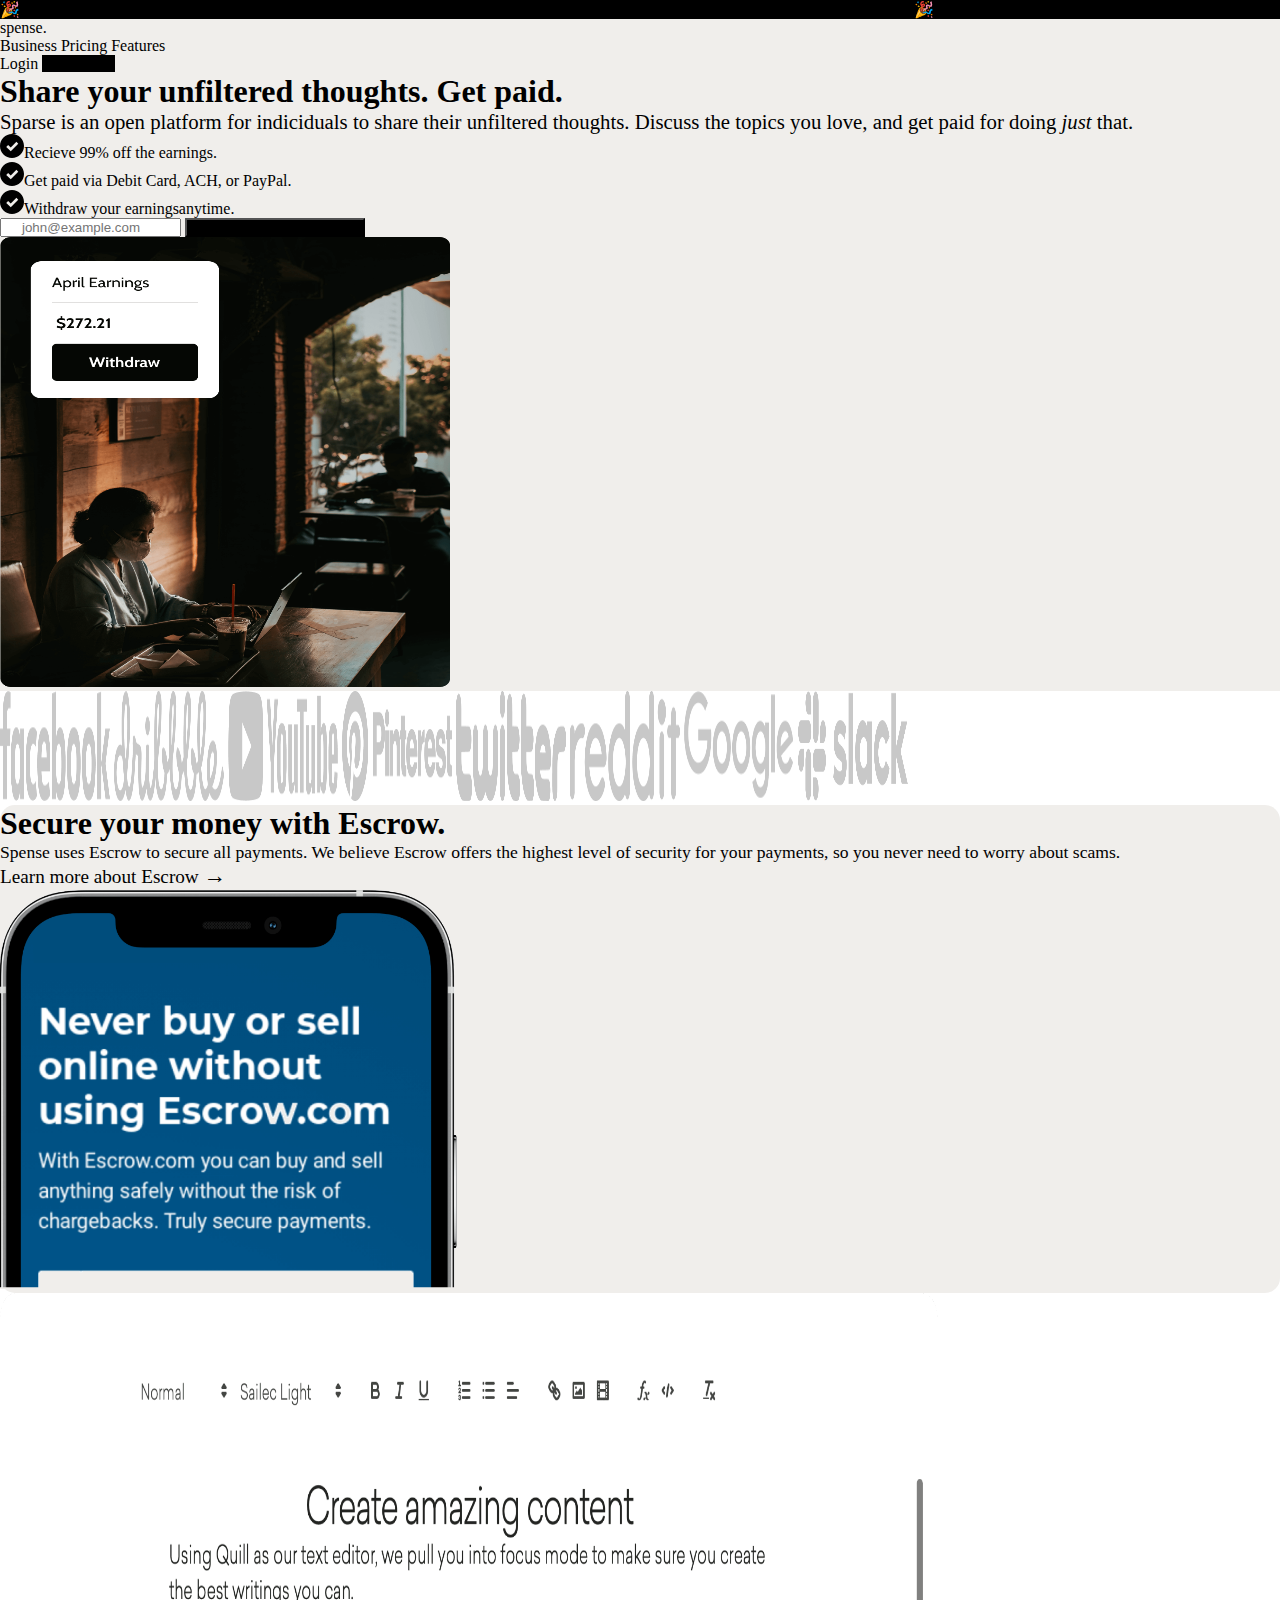
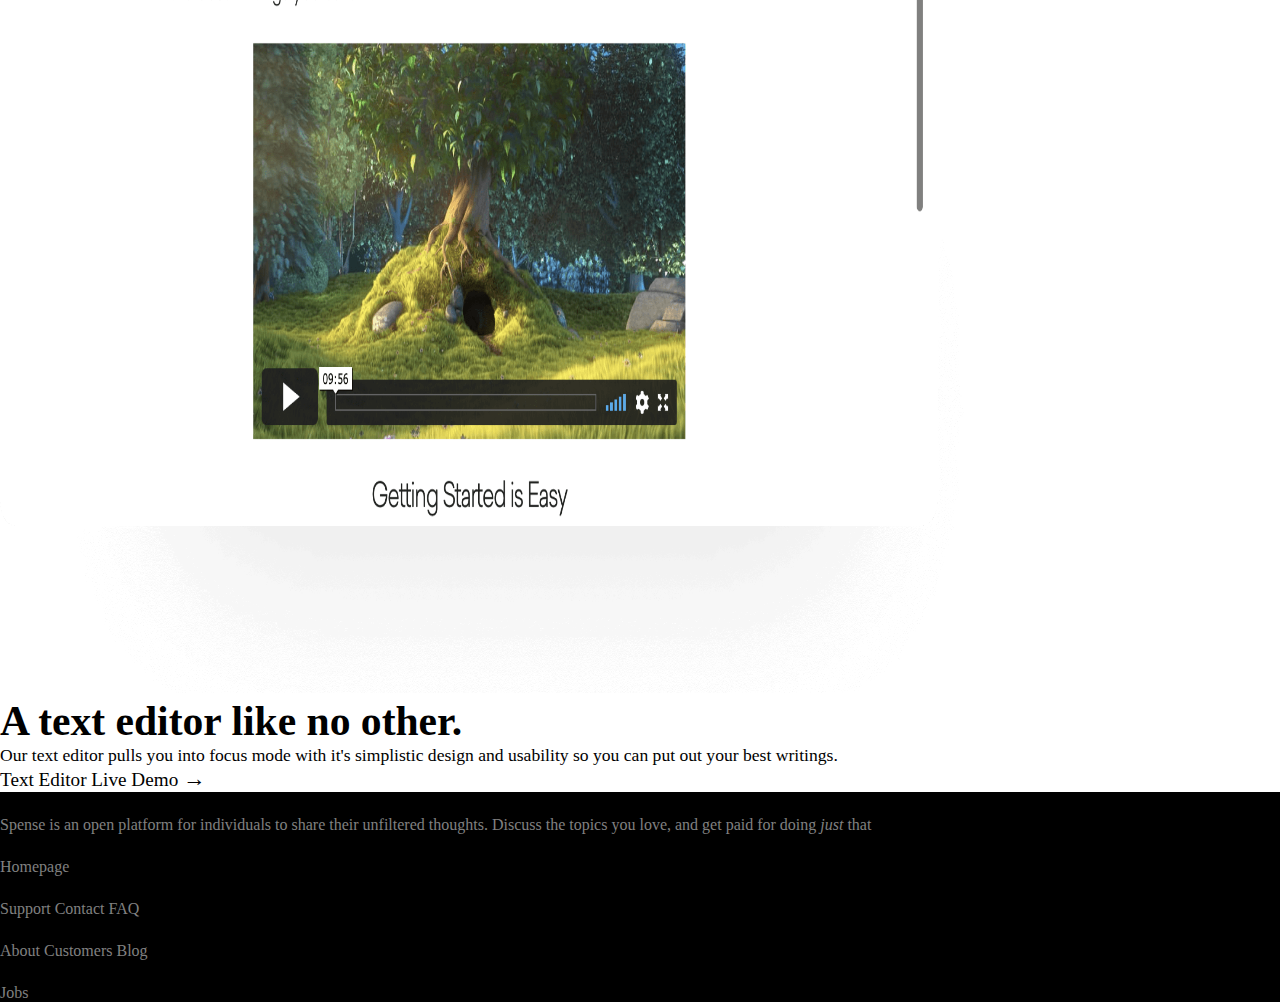
<file: index.html>
<!DOCTYPE html>
<html lang="en">

<head>
    <meta charset="UTF-8">
    <meta http-equiv="X-UA-Compatible" content="IE=edge">
    <meta name="viewport" content="width=device-width, initial-scale=1.0">

    <link rel="stylesheet" href="./style.css">

    <!--Bootstrap 5 CSS and JS links-->
    <link href="https://cdn.jsdelivr.net/npm/bootstrap@5.0.2/dist/css/bootstrap.min.css" rel="stylesheet" integrity="sha384-EVSTQN3/azprG1Anm3QDgpJLIm9Nao0Yz1ztcQTwFspd3yD65VohhpuuCOmLASjC" crossorigin="anonymous">
    <script src="https://cdn.jsdelivr.net/npm/bootstrap@5.0.2/dist/js/bootstrap.bundle.min.js" integrity="sha384-MrcW6ZMFYlzcLA8Nl+NtUVF0sA7MsXsP1UyJoMp4YLEuNSfAP+JcXn/tWtIaxVXM" crossorigin="anonymous"></script>
    <title>Landing Page</title>
</head>

<body>
    <!--Section 0 offerline-->
    <div class="container-fluid text-white text-center p-2" id="offerLine">
        &#127881; To celebrate Spense's launch, we will be having waiving all fees for the entire month of April.
        <span role="button">
            <a class="text-white">You will be recieving 100% of the earnings.</a>
        </span> &#127881;
    </div>

    <!--Section 1-->
    <header class="container-fluid">
        <!--Navbar-->
        <div class="container pt-4">
            <nav class="navbar row">
                <div class="col-md-4 d-flex float-left align-items-center">
                    <a class="navbar-brand text-dark fw-bold">spense.</a>
                </div>

                <div class="col-md-4 d-flex justify-content-center align-items-center">
                    <a class="m-3 text-dark fw-medium text-decoration-none">Business</a>
                    <a class="m-3 text-dark fw-medium text-decoration-none">Pricing</a>
                    <a class="m-3 text-dark fw-medium text-decoration-none">Features</a>
                </div>

                <div class="col-md-4 d-flex float-right align-items-center">
                    <a class="m-2 ms-auto text-dark fw-medium text-decoration-none">Login</a>
                    <a role="button" class="p-3 m-2 text-white text-decoration-none rounded getstarted">Get Started</a>
                </div>
            </nav>
        </div>

        <!--Section 2-->
        <div class="container pt-3 pb-5">
            <div class="row">
                <div class="col-md-6 d-flex justify-content-center align-items-center">
                    <div>
                        <h1 class="display-3 fw-bold">Share your unfiltered thoughts. Get paid.</h1>
                        <p id="tagLine">Sparse is an open platform for indiciduals to share their unfiltered thoughts. Discuss the topics you love, and get paid for doing <span><i>just</i></span> that.
                        </p>

                        <div>
                            <div>
                                <img src="./static/Checkmark.svg" class="img-fluid me-3 my-1">Recieve 99% off the earnings.
                            </div>

                            <div>
                                <img src="./static/Checkmark.svg" class="img-fluid me-3 my-1">Get paid via Debit Card, ACH, or PayPal.
                            </div>

                            <div>
                                <img src="./static/Checkmark.svg" class="img-fluid me-3 my-1">Withdraw your earningsanytime.
                            </div>

                            <div class="form-group mt-3">
                                <div class="d-flex col-md-7">
                                    <input type="email" id="inputemail" placeholder="john@example.com" class="form-control rounded">
                                    <button class="btn p-3 ms-3 text-white text-decoration-none rounded border-0" style="background-color: black; width: 180px;">Get Started</button>
                                </div>
                            </div>
                        </div>
                    </div>
                </div>

                <div class="col-md-6 d-flex justify-content-end align-items-center py-3">
                    <img height="450" width="450" src="./static/Hero Image.png" class="img-fluid">
                </div>
            </div>
        </div>
    </header>

    <!--Section 3 company logos-->
    <div class="container">
        <img src="./static/Facebook Logo.png" height="110px" title="Facebook" width="110px" class="img-fluid m-4">
        <img src="./static/Dribbble Logo.png" height="110px" title="Dribbble" width="110px" class="img-fluid m-4">
        <img src="./static/Youtube Logo.png" height="110px" title="YouTube" width="110px" class="img-fluid m-4">
        <img src="./static/Pinterest Logo.png" height="110px" title="Pinterest" width="110px" class="img-fluid m-4">
        <img src="./static/Twitter Logo.png" height="110px" title="Twitter" width="110px" class="img-fluid m-4">
        <img src="./static/Reddit Logo.png" height="110px" title="Reddit" width="110px" class="img-fluid m-4">
        <img src="./static/Google Logo.png" height="110px" title="Google" width="110px" class="img-fluid m-4">
        <img src="./static/Slack Logo.png" height="110px" title="Slack" width="110px" class="img-fluid m-4">
    </div>

    <!--Section 4-->
    <div class="container" style="border-radius: 15px;" id="secureMobile">
        <div class="row">
            <div class="col-md-7 p-5 d-flex justify-content-center align-items-center">
                <div class="ps-5">
                    <h1 class="display-4 fw-bold">Secure your money with Escrow.</h1>
                    <p class="mt-3" style="font-size:1.1rem;">Spense uses Escrow to secure all payments. We believe Escrow offers the highest level of security for your payments, so you never need to worry about scams.</p>

                    <a class="text-dark fw-medium" style="font-size: 1.2rem;">Learn more about Escrow <span style="font-size: 1.4rem;">→</span></a>
                </div>
            </div>

            <div class="col-md-5 d-flex justify-content-center align-items-center">
                <img src="./static/Phone Mockup.png" height="400px" width="460px" class="img-fluid pt-4">
            </div>
        </div>
    </div>

    <!--Section 5-->
    <div class="container mt-5">
        <div class="row">
            <div class="col-md-7 d-flex justify-content-start">
                <img src="./static/Text Editor.png" height="1000px" width="1000px" class="img-fluid">
            </div>

            <div class="col-md-5 d-flex justify-content-center align-items-center">
                <div>
                    <h1 class="fw-bold" style="font-size: 2.6rem; color: black;">A text editor like no other.</h1>
                    <p class="mt-3" style="font-size: 1.1rem;">Our text editor pulls you into focus mode with it's simplistic design and usability so you can put out your best writings.</p>
                    <a class="text-dark fw-medium" style="font-size: 1.2rem;">Text Editor Live Demo <span style="font-size: 1.4rem;">→</span></a>
                </div>
            </div>
        </div>
    </div>

    <!--Section 6-->
    <footer class="container-fluid mt-4">
        <div class="container p-5">
            <div class="row">
                <div class="col-md-4">
                    <div class="col-md-10">
                        <h4 class="text-white" style="font-size: 1.3rem;">spense.</h4>
                        <p class="text-grey">Spense is an open platform for individuals to share their unfiltered thoughts. Discuss the topics you love, and get paid for doing <span><i>just</i></span> that</p>
                    </div>
                </div>

                <div class="col-md-2">
                    <h4 class="text-white" style="font-size: 1.3rem;">Sitemap</h4>
                    <div class="d-flex flex-column">
                        <a class="text-grey text-decoration-none mt-1">Homepage</a>
                    </div>
                </div>

                <div class="col-md-2">
                    <h4 class="text-white" style="font-size: 1.3rem;">Resources</h4>
                    <div class="d-flex flex-column">
                        <a class="text-grey text-decoration-none mt-1">Support</a>
                        <a class="text-grey text-decoration-none mt-1">Contact</a>
                        <a class="text-grey text-decoration-none mt-1">FAQ</a>
                    </div>
                </div>

                <div class="col-md-2">
                    <h4 class="text-white" style="font-size: 1.3rem;">Company</h4>
                    <div class="d-flex flex-column">
                        <a class="text-grey text-decoration-none mt-1">About</a>
                        <a class="text-grey text-decoration-none mt-1">Customers</a>
                        <a class="text-grey text-decoration-none mt-1">Blog</a>
                    </div>
                </div>

                <div class="col-md-2">
                    <h4 class="text-white" style="font-size: 1.3rem;">Opportunities</h4>
                    <div class="d-flex flex-column">
                        <a class="text-grey text-decoration-none mt-1">Jobs</a>
                    </div>
                </div>
            </div>
        </div>
    </footer>
</body>

</html>
</file>
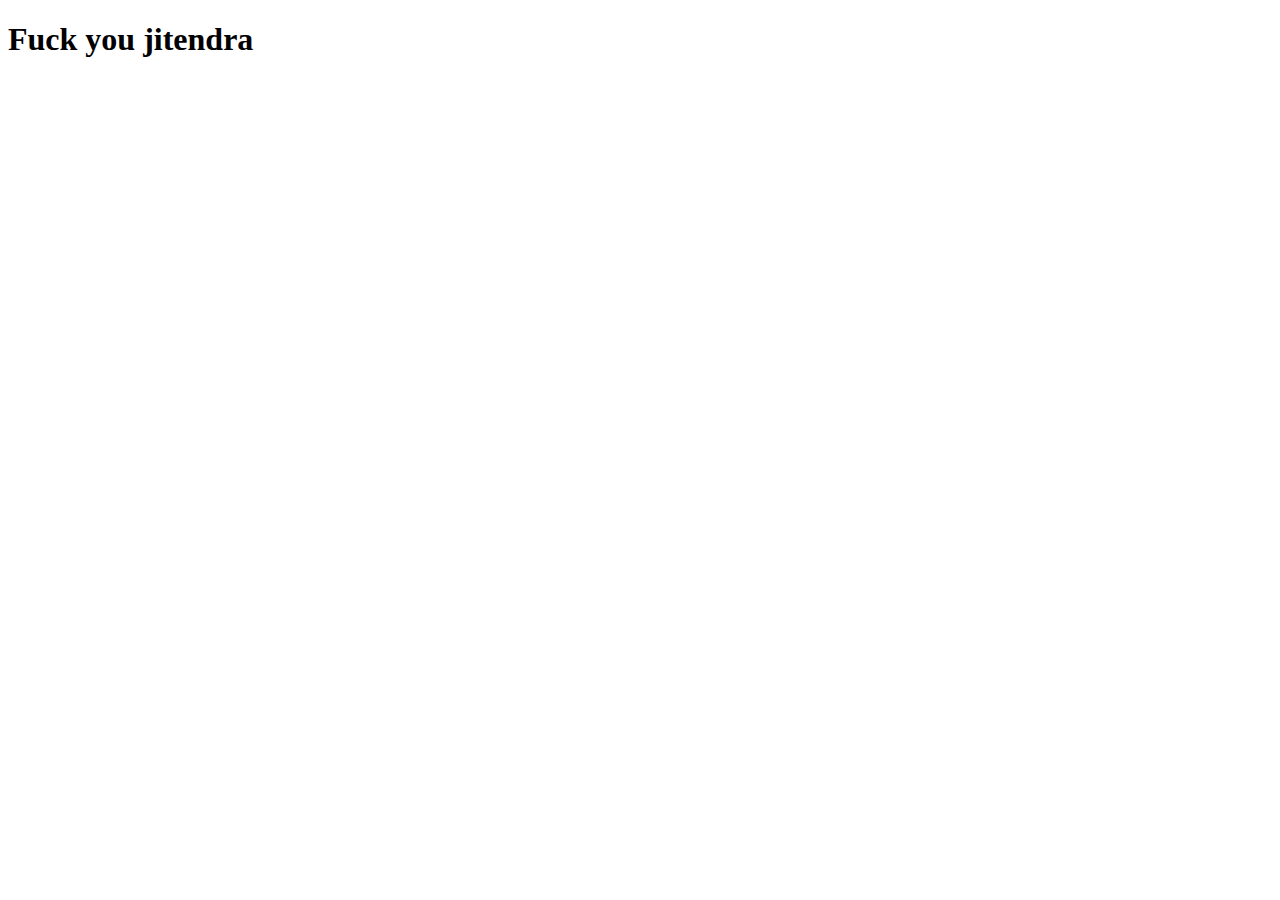
<file: hello.html>
<!DOCTYPE html>
<html lang="en">
<head>
    <meta charset="UTF-8">
    <meta http-equiv="X-UA-Compatible" content="IE=edge">
    <meta name="viewport" content="width=device-width, initial-scale=1.0">
    <title>Document</title>
</head>
<body>
    <h1>Fuck you jitendra</h1>
</body>
</html>
</file>
<file: style.css>
* {
    margin: 0;
    padding: 0;
    box-sizing: border-box;
}

#offerLine {
    background-color: black;
}

header {
    background-color: rgb(240, 238, 235);
}

.getstarted {
    background-color: black;
    width: fit-content;
}

.fw-medium {
    font-weight: 500;
}

#tagLine {
    font-size: 1.3rem;
}

#inputemail::placeholder {
    padding-left: 20px;
}

#secureMobile {
    background-color: rgb(240, 238, 235);
}

footer {
    background-color: black;
}

.text-grey {
    color: gray;
}

.text-grey:hover {
    color: gray;
}
</file>
